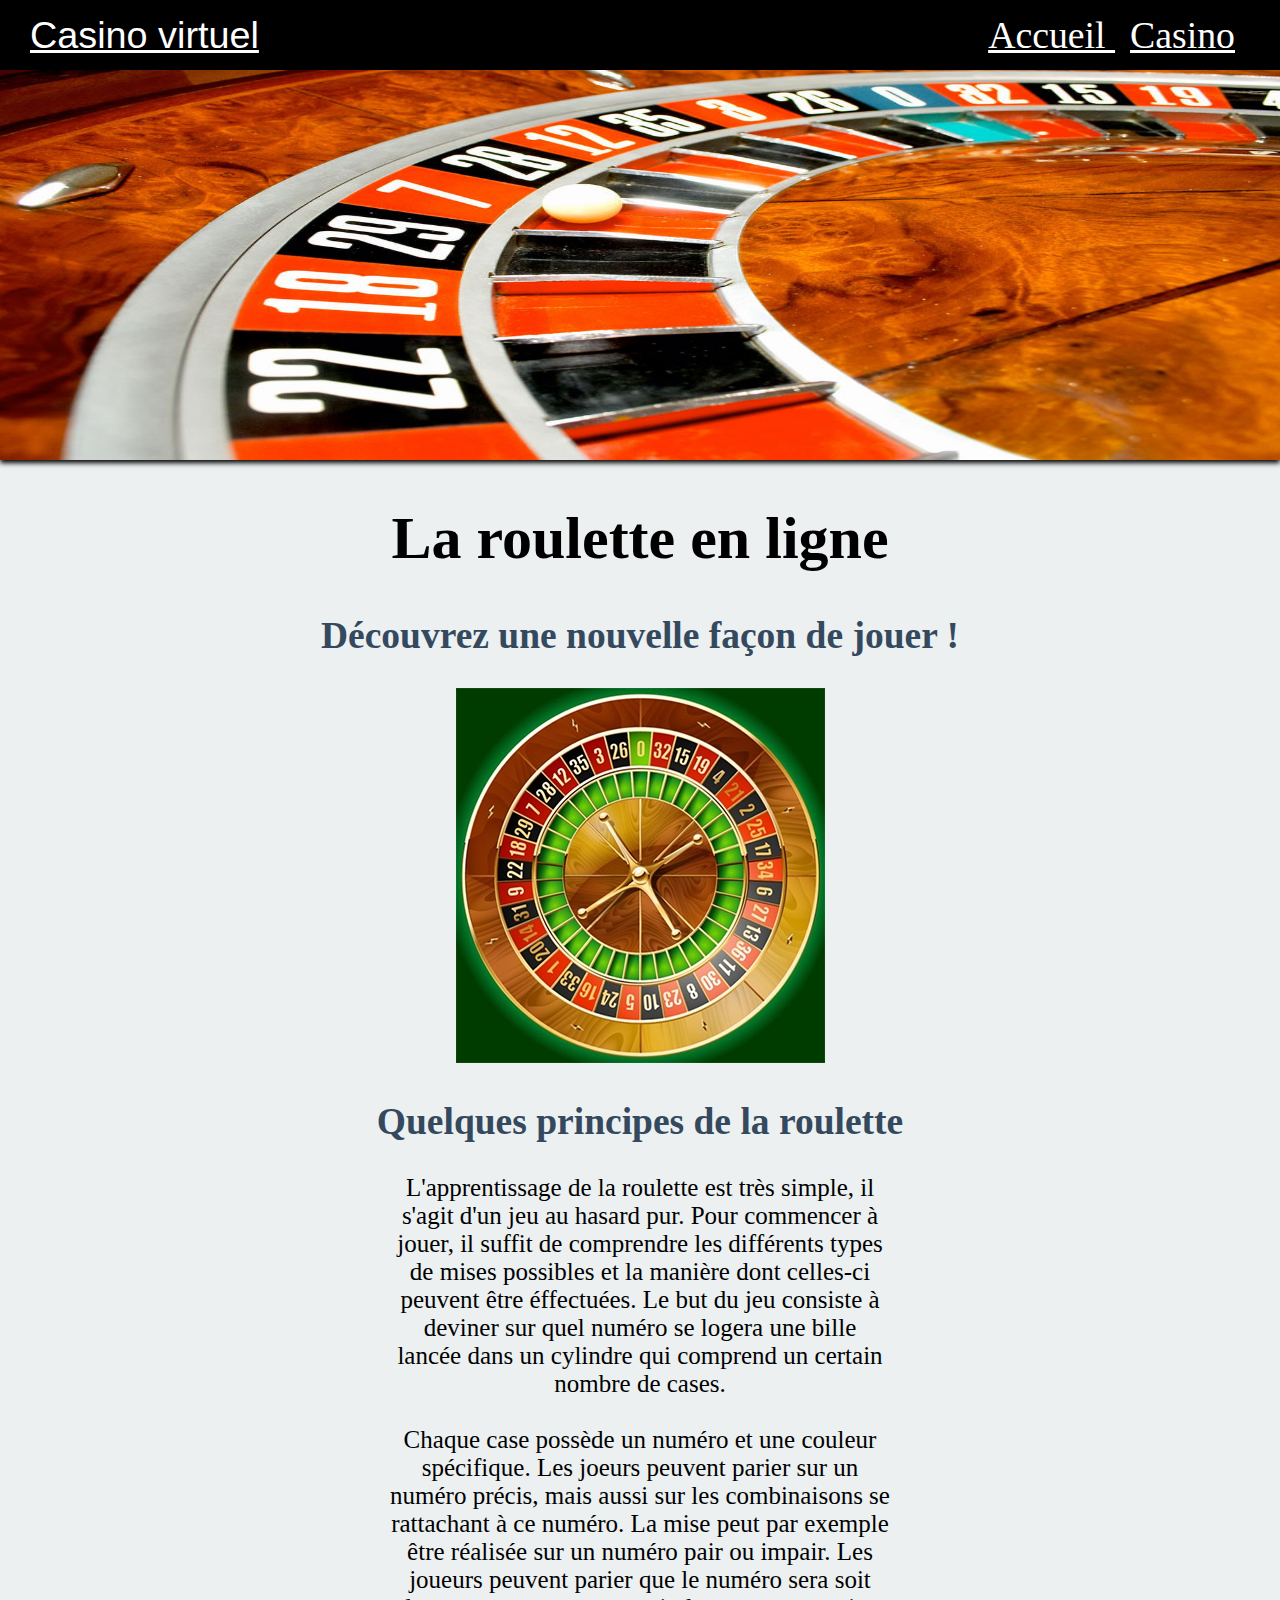
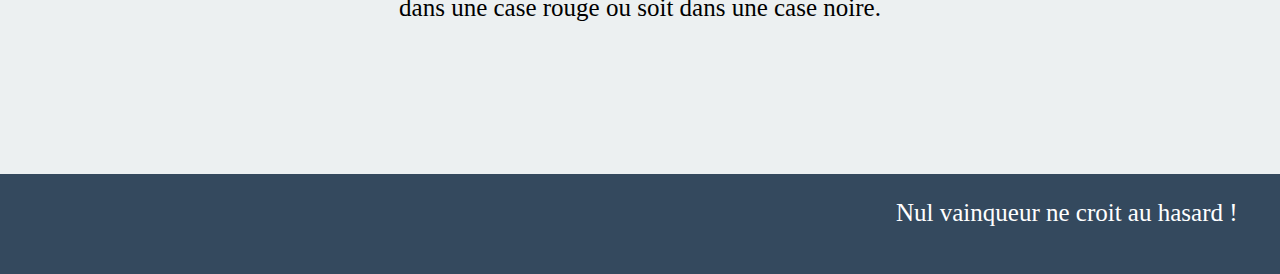
<file: index.html>
<!DOCTYPE html>
<html>

<!-- head -->
<head>
    <meta charset="utf-8">
    <title> Index </title>
    

    <!-- CSS -->
    <link rel="stylesheet" href="style.css">
     <!-- CSS -->
</head>
<!-- head -->


<!-- body -->
<body>

    <!-- header -->
    <div class="header">
         <header >
             <a href="#" class="header-logo"> Casino virtuel </a>
             <nav class="header-menu">
                 <a href="index.html"> Accueil </a>
                 <a href="casino.html"> Casino </a>
             </nav>
                  
         </header>

    </div>
    <!-- header -->

    <!-- banner -->
    <div class="banner">
        <div>
            <img src="img/roulette.jpg" alt=" Une roulette " class="banner-image">
            <div class="banner-content">
                <h1> La roulette en ligne </h1>      
            </div>
        </div>
    </div>
     <!-- banner -->


     <!-- Section à propos -->
    <div class="block">
        <div>
            <div class="block-content">
                <h2> Découvrez une nouvelle façon de jouer ! </h2>
                <img src="img/Roulette 3.png" alt="La roulette en ligne">
            </div>
            
        
        <div class="block-p">
            <h2>Quelques principes de la roulette</h2>
        </div>
        <div class="block-r">
            <p>L'apprentissage de la roulette est très simple, il s'agit d'un jeu au hasard pur. Pour commencer à jouer, il suffit de comprendre les différents types de mises possibles et la manière dont celles-ci peuvent être éffectuées. Le but du jeu consiste à deviner sur quel numéro se logera une bille lancée dans un cylindre qui comprend un certain nombre de cases. 
                <br>
                <br> Chaque case possède un numéro et une couleur spécifique. Les joeurs peuvent parier sur un numéro précis, mais aussi sur les combinaisons se rattachant à ce numéro. La mise peut par exemple être réalisée sur un numéro pair ou impair. Les joueurs peuvent parier que le numéro sera soit dans une case rouge ou soit dans une case noire. 
                 <br>
            </p>
        </div>
        
        </div>
 
    </div>
     <!-- Section à propos -->


     <!-- footer -->
     <div class="footer">
         <footer>
            <div id="nuance">
                <p id="adage"> Nul vainqueur ne croit au hasard ! </p>
            </div>
         </footer>

     </div>
     <!-- footer -->
</body>
<!-- body -->
</html>
</file>
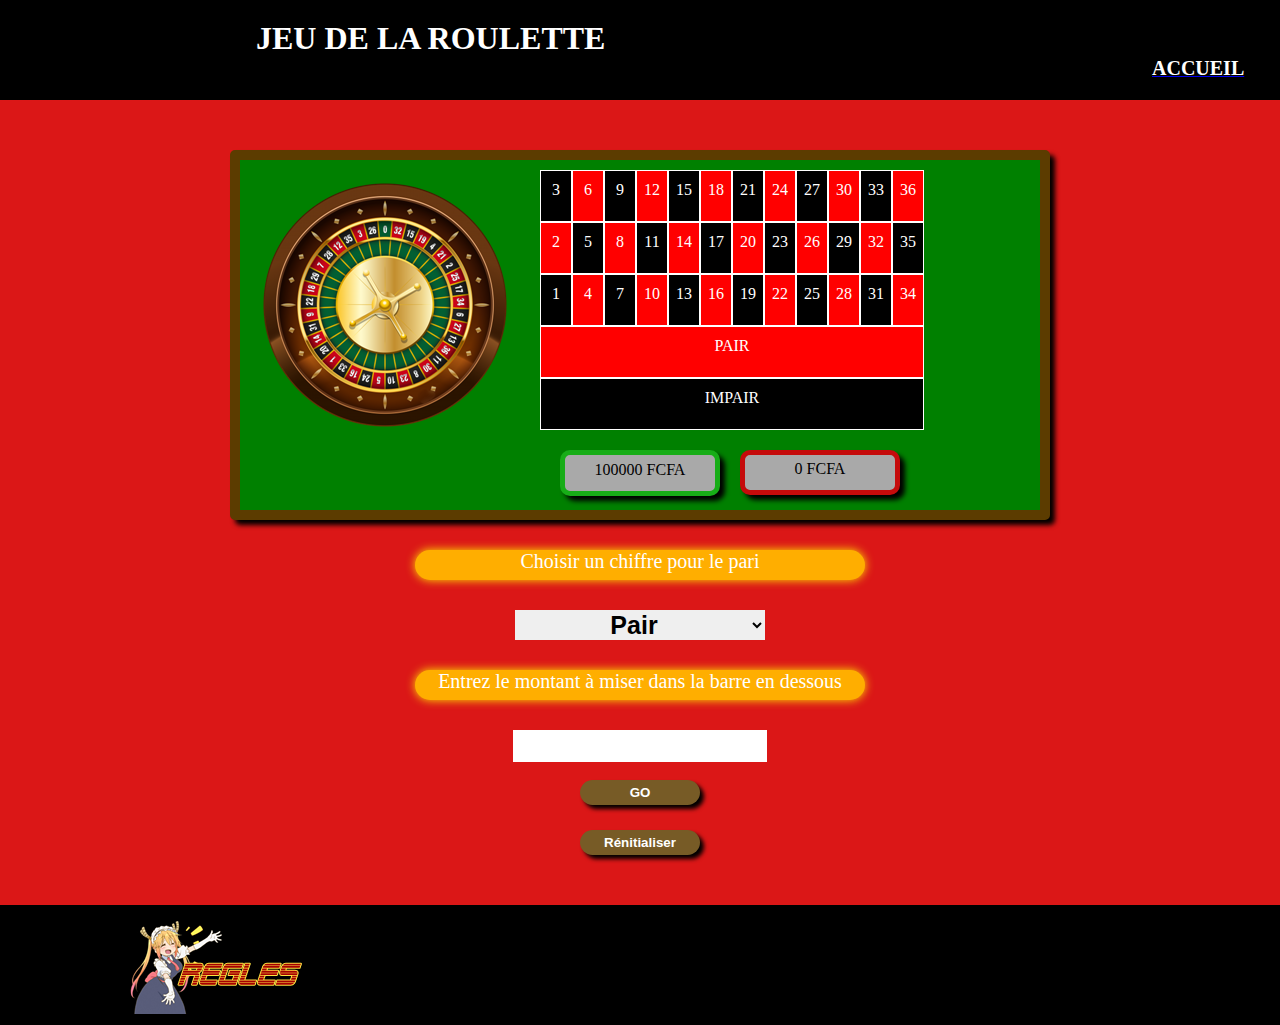
<file: casino.html>
<!DOCTYPE html>
<html lang="fr">
    <head>
        <meta charset="UTF-8">
        <meta name="viewport" content="width=device-width, initial-scale=1.0">
        <link rel="stylesheet" href="casino.css">
        <title>Jeu_De_Roulette</title>
    </head>

    <body>
        <div id="header" style="width: 100%; height: 80px; background-color: black; margin-bottom: 50px; padding-top: 20px; overflow: hidden;">
            <h1 style="color: white; display: inline; margin-left: 20%; font-weight: 300px;">JEU DE LA ROULETTE</h1>
            <a href="index.html"><span style="color: white; margin-left: 90%; font-size: 20px; font-weight: bold;">ACCUEIL</span></a>
        </div>
        <div id="tableDeJeu">
            <div style="float: left; margin-top: 20px; margin-left: 20px; margin-right: 30px;">
                <img id="roue" src="pict/roulette.png" onclick="tourne()">
            </div>

            <div id="tableauValeur" style="float: left; margin-top: 10px;">
                <div>
                    <div class="noire" onclick="clickValeur(3)">3</div>
                    <div class="rouge" onclick="clickValeur(6)">6</div>
                    <div class="noire" onclick="clickValeur(9)">9</div>
                    <div class="rouge" onclick="clickValeur(12)">12</div>
                    <div class="noire" onclick="clickValeur(15)">15</div>
                    <div class="rouge" onclick="clickValeur(18)">18</div>
                    <div class="noire" onclick="clickValeur(21)">21</div>
                    <div class="rouge" onclick="clickValeur(24)">24</div>
                    <div class="noire" onclick="clickValeur(27)">27</div>
                    <div class="rouge" onclick="clickValeur(30)">30</div>
                    <div class="noire" onclick="clickValeur(33)">33</div>
                    <div class="rouge" onclick="clickValeur(36)">36</div>
                </div>

                <div style="clear: left;">
                    <div class="rouge" onclick="clickValeur(2)">2</div>
                    <div class="noire" onclick="clickValeur(5)">5</div>
                    <div class="rouge" onclick="clickValeur(8)">8</div>
                    <div class="noire" onclick="clickValeur(11)">11</div>
                    <div class="rouge" onclick="clickValeur(14)">14</div>
                    <div class="noire" onclick="clickValeur(17)">17</div>
                    <div class="rouge" onclick="clickValeur(20)">20</div>
                    <div class="noire" onclick="clickValeur(23)">23</div>
                    <div class="rouge" onclick="clickValeur(26)">26</div>
                    <div class="noire" onclick="clickValeur(29)">29</div>
                    <div class="rouge" onclick="clickValeur(32)">32</div>
                    <div class="noire" onclick="clickValeur(35)">35</div>
                </div>

                <div style="clear: left;">
                    <div class="noire" onclick="clickValeur(1)">1</div>
                    <div class="rouge" onclick="clickValeur(4)">4</div>
                    <div class="noire" onclick="clickValeur(7)">7</div>
                    <div class="rouge" onclick="clickValeur(10)">10</div>
                    <div class="noire" onclick="clickValeur(13)">13</div>
                    <div class="rouge" onclick="clickValeur(16)">16</div>
                    <div class="noire" onclick="clickValeur(19)">19</div>
                    <div class="rouge" onclick="clickValeur(22)">22</div>
                    <div class="noire" onclick="clickValeur(25)">25</div>
                    <div class="rouge" onclick="clickValeur(28)">28</div>
                    <div class="noire" onclick="clickValeur(31)">31</div>
                    <div class="rouge" onclick="clickValeur(34)">34</div>
                </div>

                <div style="clear: left;">
                    <div class="rougePaire" onclick="clickValeur(37)">PAIR</div>
                    <div class="noirePaire" onclick="clickValeur(38)">IMPAIR</div>
                </div>

                <div style="clear: left;">
                    <div class="champPorteJ"><span id="joueur">100000</span> FCFA</div>
                    <div class="champPorteO" ><span id="ordi">0</span> FCFA</div>
                </div>
            </div>
        </div>

        <div style="clear: left; margin: auto; width: 500px; height: 280px;">
            <p>Choisir un chiffre pour le pari</p>
            <select id="choix">
                <option value="37">Pair</option>
                <option value="38">Impair</option>            
                <option value="1">1</option>
                <option value="2">2</option>
                <option value="3">3</option>
                <option value="4">4</option>
                <option value="5">5</option>
                <option value="6">6</option>
                <option value="7">7</option>
                <option value="8">8</option>
                <option value="9">9</option>
                <option value="10">10</option>
                <option value="11">11</option>
                <option value="12">12</option>
                <option value="13">13</option>
                <option value="14">14</option>
                <option value="15">15</option>
                <option value="16">16</option>
                <option value="17">17</option>
                <option value="18">18</option>
                <option value="19">19</option>
                <option value="20">20</option>
                <option value="21">21</option>
                <option value="22">22</option>
                <option value="23">23</option>
                <option value="24">24</option>
                <option value="25">25</option>
                <option value="26">26</option>
                <option value="27">27</option>
                <option value="28">28</option>
                <option value="29">29</option>
                <option value="30">30</option>
                <option value="31">31</option>
                <option value="32">32</option>
                <option value="33">33</option>
                <option value="34">34</option>
                <option value="35">35</option>
                <option value="36">36</option>
            </select>

            <p>Entrez le montant à miser dans la barre en dessous</p>
            <input id="number" type="text"></br>

            <input id="jouer" type="button" value="GO" onclick="jeuDeRoulette()"> 
        </div>

        <input id="reset" type="button" value="Rénitialiser" onclick="resetMoney()">

        <div id="footer" style="background-color: black; width: 100%; height: 120px; margin-top: 50px; overflow: hidden;">
            <img onclick="afficheR()" id="pregle" src="pict/regles.png" style="margin-left: 10%; margin-top: 10px;">
        </div>

        <script type="text/javascript" src="casino.js"></script>
    </body>
</html>
</file>
<file: style.css>
/*header*/
.header{
    width: 100%;
    margin-left: 0%;
    margin-right: 0px;
    height: 70px;
    line-height: 70px;
    background-color: black;
    position: fixed;
    top: 0px;
    margin-bottom: 0px;
    overflow: hidden;

}

.header .header-logo{
    color: #ffffff;
    font-family: 'Montserrat', sans-serif;
    float: left;
    margin-left: 30px;
    color: #ffffff;
    font-size: 1cm;
}

.header .header-menu{
    float: right;
    margin-right: 30px;
    
}

.header .header-menu a{
    margin-right: 15px;
    color:#ffffff;
    font-size: 1cm;
}

.header .header-menu a:hover{
    color: #3498db;
}

/*banner*/
.banner-image{
    overflow: hidden;
    width: 100%;
    height: 420px;
    padding: 0px;
    background-size: cover;
    box-shadow: 0px 3px 5px black;
    padding-top: 40px;
   
}

.banner .banner-content{
    position: absolute;
    width: 100%;
    text-align: center;
    margin-top: 0px;
    font-size: 30px;
}

body{
    margin: 0px;
    background-color: #ecf0f1;
}

/* block */
.block .block-content{
    
    width: 100%;
    text-align: center;
    margin-top: 150px;
    color:#34495e;
    font-size: 25px;
     
}
/*.block-image{
   
    text-align: center;
    margin-top: 19%;
}  */


.block-p{
    width: 100%;
    text-align: center;
    margin-top: 10px;
    font-size:25px;
    color: #34495e;
}

.block-r{
    width: 500px;
    height: 600px;
    margin: auto;
    text-align: center;
    margin-top: 30px;
    font-size:25px;
    
}


/* footer */
.footer{
    width: 100%;
    height: 100px;
    background-size: cover;
    
    
}

#nuance{
    width: 100%;
    height: 100px;
    background-color:#34495e;
}

#adage{
    display: inline-block;
    font-size: 25px;
    color: white;
    margin-left: 70%;
}
</file>
<file: casino.css>
body{
    background-color: rgb(219, 23, 23);
    margin: 0px;
}

p{
    margin: auto;
    margin-bottom: 30px;
    margin-top: 30px;
    background-color: rgb(255, 174, 0);
    color: white;
    font-size: 20px;
    text-align: center;
    width: 450px;
    height: 30px;
    border: 0px solid blue;
    border-radius: 100px;
    box-shadow: 0px 0px 10px rgb(255, 230, 0);
}

#tableDeJeu{
    margin: auto;
    width: 800px; 
    height: 350px; 
    border: 10px solid rgb(92, 60, 0); 
    border-radius: 5px; 
    background-color: green; 
    box-shadow: black 5px 5px 5px; 
    margin-bottom: 20px;
}

#choix, #number{
    font-size: 25px;
    font-weight: bold;
    display: block;
    text-align: center;
    margin: auto;
    width: 250px;
    height: 30px;
    border: 0px solid black;
}

#choix:hover, #number:hover{
    box-shadow: 0px 0px 50px rgb(236, 194, 55);
    font-size: 25px;
    font-weight: bold;
    display: block;
    text-align: center;
    margin: auto;
    width: 250px;
    height: 30px;
    border: 0px solid black;
}

.rougePaire{
    padding-top: 10px;
    text-align: center;
    background-color: red; 
    color: white;  
    height: 40px; 
    border: 1px solid white;
}

.rougePaire:hover{
    padding-top: 10px;
    text-align: center;
    background-color: rgb(248, 84, 55); 
    color: white;  
    height: 40px; 
    border: 1px solid white;
}

.noirePaire{
    padding-top: 10px;
    text-align: center;
    background-color: black; 
    color: white; 
    height: 40px;
    border: 1px solid white;
}

.noirePaire:hover{
    padding-top: 10px;
    text-align: center;
    background-color: rgb(61, 59, 59); 
    color: white; 
    height: 40px;
    border: 1px solid white;
}

.rouge{
    padding-top: 10px;
    text-align: center;
    background-color: red; 
    color: white; 
    width: 30px; 
    height: 40px; 
    float: left; 
    border: 1px solid white;
}

.rouge:hover{
    padding-top: 10px;
    text-align: center;
    background-color: rgb(248, 84, 55); 
    color: white; 
    width: 30px; 
    height: 40px; 
    float: left; 
    border: 1px solid white;
}

.noire{
    padding-top: 10px;
    text-align: center;
    background-color: black; 
    color: white; 
    width: 30px; 
    height: 40px; float: left; 
    border: 1px solid white;
}

.noire:hover{
    padding-top: 10px;
    text-align: center;
    background-color: rgb(61, 59, 59); 
    color: white; 
    width: 30px; 
    height: 40px; float: left; 
    border: 1px solid white;
}

.champPorteJ{
    text-align: center;
    padding-top: 6px;
    margin-left: 20px;
    margin-top: 20px;
    float: left;
    background-color: darkgrey;
    width: 150px;
    height: 30px;
    border: 5px solid rgb(23, 173, 23);
    border-radius: 10px;
    box-shadow: 5px 5px 5px;
}

.champPorteO{
    text-align: center;
    padding-top: 5px;
    margin-left: 20px;
    margin-top: 20px;
    float: left;
    background-color: darkgrey;
    width: 150px;
    height: 30px;
    border: 5px solid rgb(197, 11, 11);
    border-radius: 10px;
    box-shadow: 5px 5px 5px;
}

#jouer{
    background-color: rgb(119, 91, 38);
    color: white;
    display: block;
    margin: auto;
    font-weight: bolder;
    border: 0px solid black;
    border-radius: 100px;
    width: 120px;
    height: 25px;
    box-shadow: 4px 4px 4px black;
}

#jouer:active{
    background-color: rgb(119, 91, 38);
    color: white;
    display: block;
    margin: auto;
    font-weight: bolder;
    border: 0px solid black;
    border-radius: 100px;
    width: 120px;
    height: 25px;
    box-shadow: 0px 0px 0px black;
    margin-top: 2px;
}


#reset{
    background-color: rgb(119, 91, 38);
    color: white;
    display: block;
    margin: auto;
    font-weight: bolder;
    border: 0px solid black;
    border-radius: 100px;
    width: 120px;
    height: 25px;
    box-shadow: 4px 4px 4px black;
}

#reset:active{
    background-color: rgb(119, 91, 38);
    color: white;
    display: block;
    margin: auto;
    font-weight: bolder;
    border: 0px solid black;
    border-radius: 100px;
    width: 120px;
    height: 25px;
    box-shadow: 0px 0px 0px black;
    margin-top: 2px;
}

#pregle:hover{
    margin-left: 10%; 
    margin-top: 10px; 
    box-shadow: 0px 0px 20px white; 
    border-radius: 20px;
}
</file>
